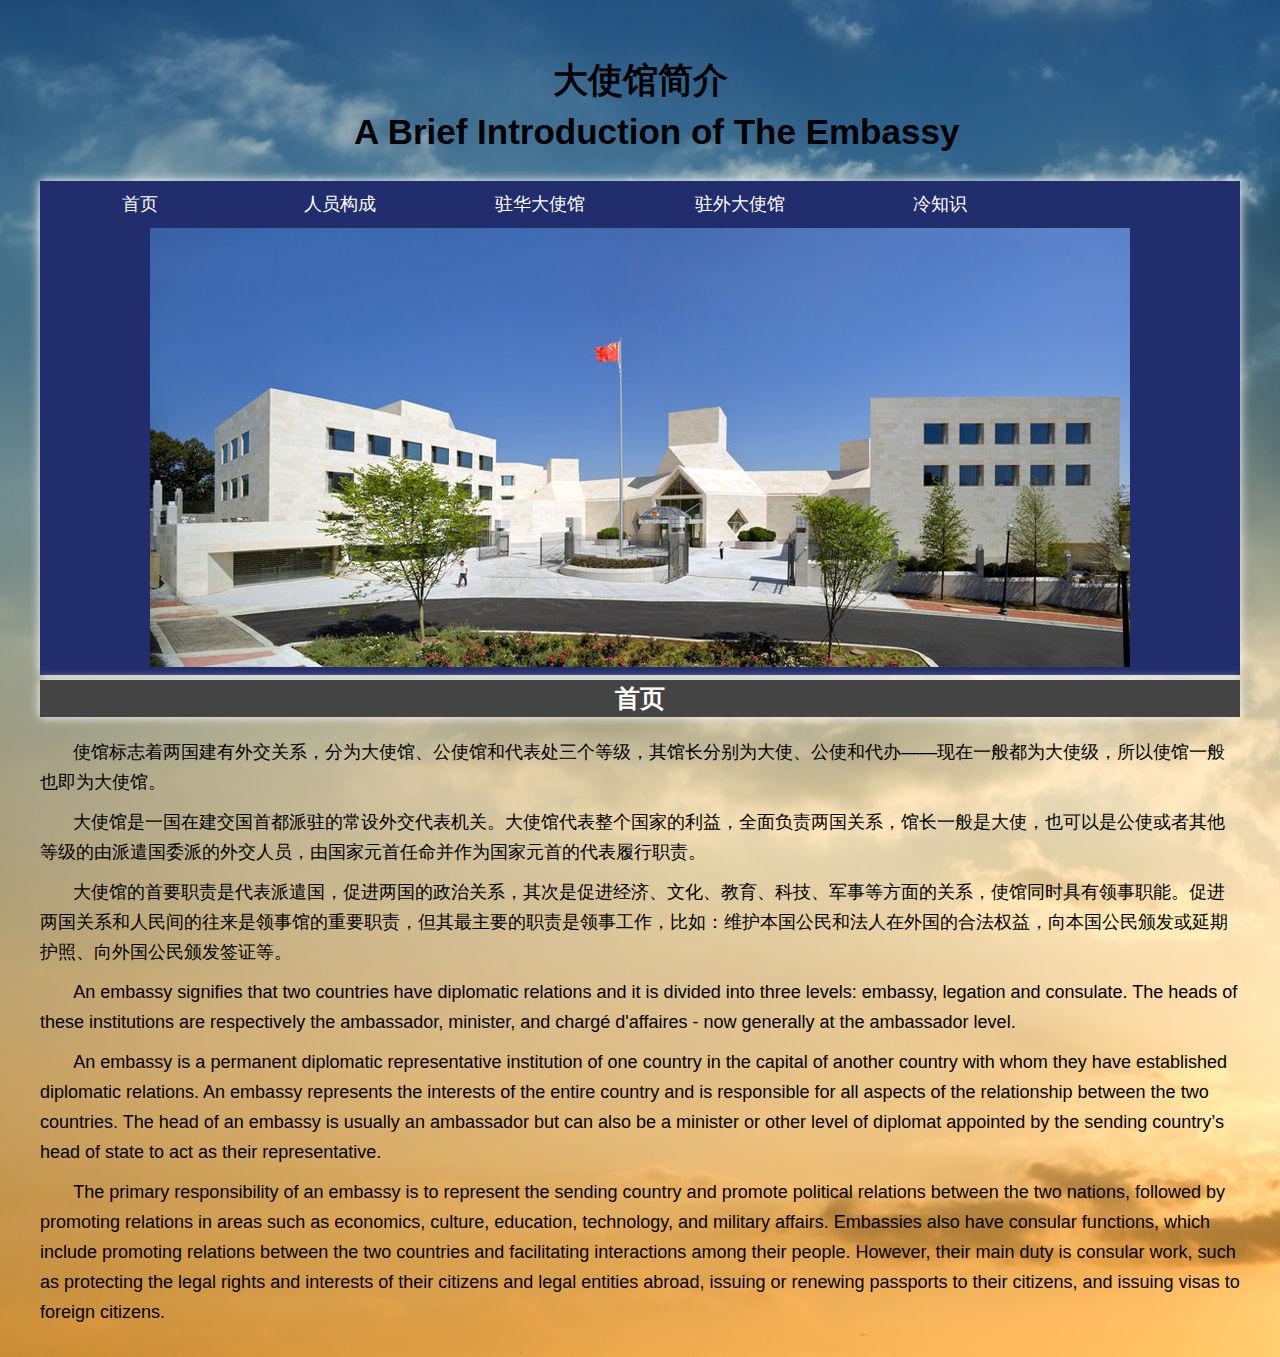
<file: index.html>
<!DOCTYPE html>
<html >
<head>
  <meta charset="UTF-8">
  <link rel="stylesheet" href="style.css" type="text/css">
<title></title>
</head>
  <style>
    body {
      background-image: url("images/10.jpg");
      background-size: cover;
    }
  </style>
</head>

	
<body>
    <div class="header">
      <h1>大使馆简介
	  <p class="text">A Brief Introduction of The Embassy</p>
    </div>

	<div class="box">
		
		<header>
			<ul>
				<li>
					<a href="index.html">首页</a>
				</li>
				<li>
					<a href="index2.html">人员构成</a>
				</li>
				<li>
					<a href="index3.html">驻华大使馆</a>
				</li>
				<li>
					<a href="index4.html">驻外大使馆</a>
				</li>
				<li>
					<a href="index5.html">冷知识</a>
				</li>
			</ul>

			<center><img src="images/1.jpg" ></center>

		</header>
		<h2>首页</h2>	
		<p class="text">使馆标志着两国建有外交关系，分为大使馆、公使馆和代表处三个等级，其馆长分别为大使、公使和代办——现在一般都为大使级，所以使馆一般也即为大使馆。</p>
		<p class="text">大使馆是一国在建交国首都派驻的常设外交代表机关。大使馆代表整个国家的利益，全面负责两国关系，馆长一般是大使，也可以是公使或者其他等级的由派遣国委派的外交人员，由国家元首任命并作为国家元首的代表履行职责。</p>
		<p class="text">大使馆的首要职责是代表派遣国，促进两国的政治关系，其次是促进经济、文化、教育、科技、军事等方面的关系，使馆同时具有领事职能。促进两国关系和人民间的往来是领事馆的重要职责，但其最主要的职责是领事工作，比如：维护本国公民和法人在外国的合法权益，向本国公民颁发或延期护照、向外国公民颁发签证等。</p>
		<p class="text">An embassy signifies that two countries have diplomatic relations and it is divided into three levels: embassy, legation and consulate. The heads of these institutions are respectively the ambassador, minister, and chargé d'affaires - now generally at the ambassador level. 
		<p class="text">An embassy is a permanent diplomatic representative institution of one country in the capital of another country with whom they have established diplomatic relations. An embassy represents the interests of the entire country and is responsible for all aspects of the relationship between the two countries. The head of an embassy is usually an ambassador but can also be a minister or other level of diplomat appointed by the sending country’s head of state to act as their representative.</p>
		<p class="text">The primary responsibility of an embassy is to represent the sending country and promote political relations between the two nations, followed by promoting relations in areas such as economics, culture, education, technology, and military affairs. Embassies also have consular functions, which include promoting relations between the two countries and facilitating interactions among their people. However, their main duty is consular work, such as protecting the legal rights and interests of their citizens and legal entities abroad, issuing or renewing passports to their citizens, and issuing visas to foreign citizens.</p>

	</div>
</body>
</html>
</file>
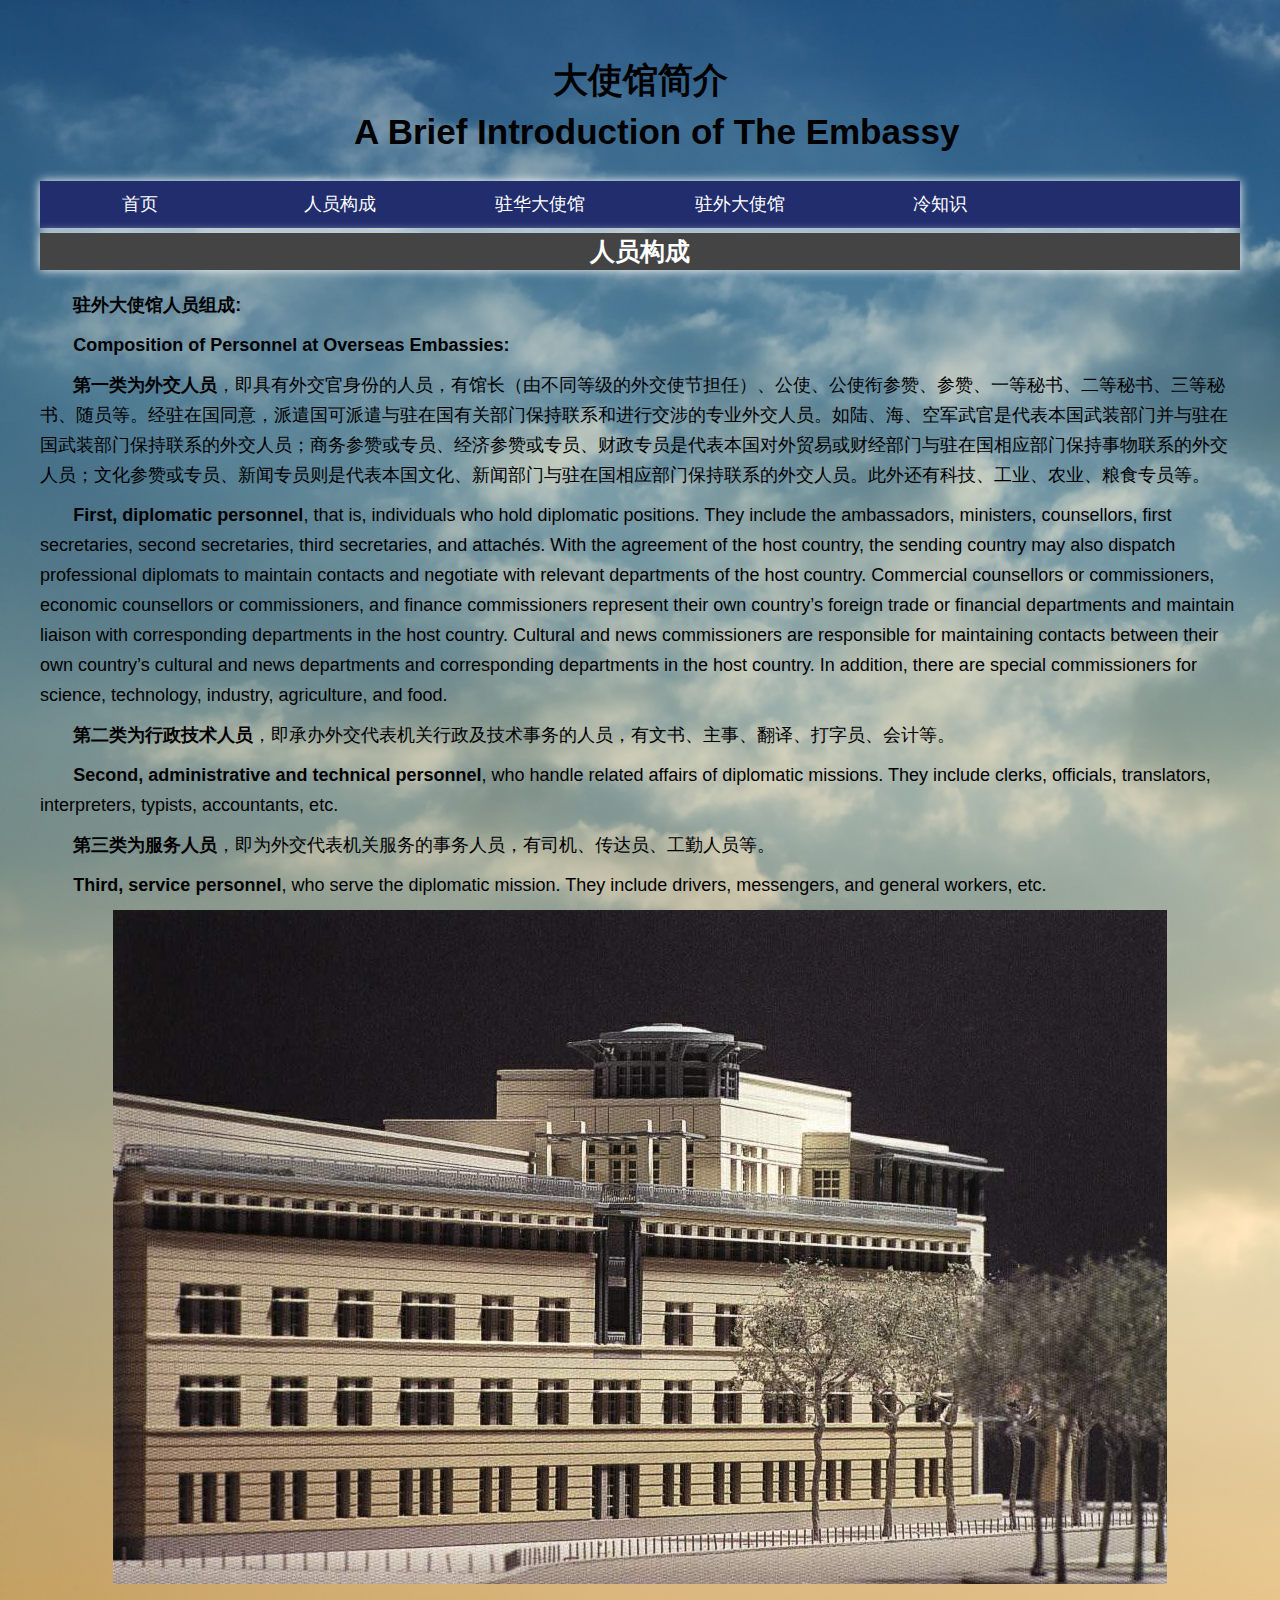
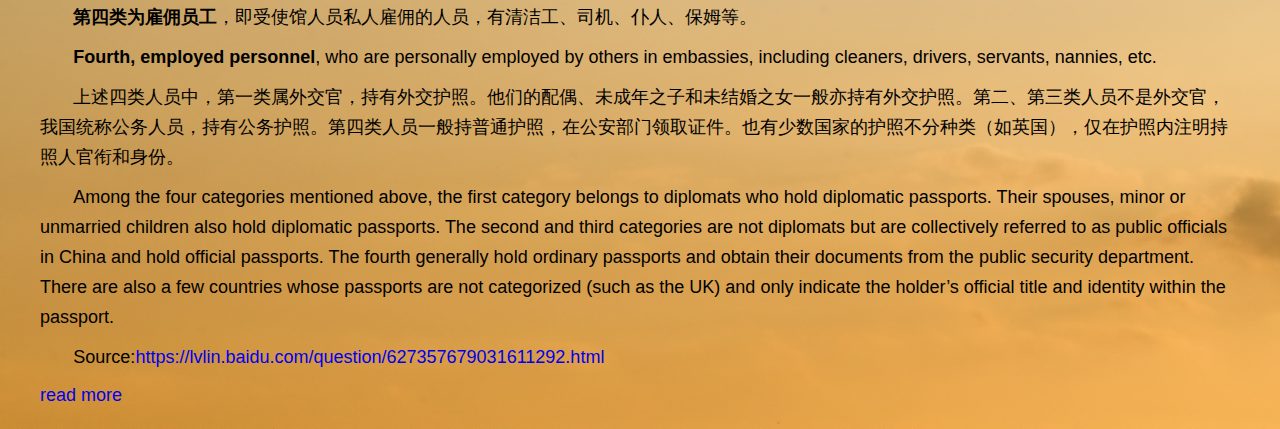
<file: index2.html>
<!DOCTYPE html>
<html >
<head>
 <meta charset="UTF-8">
<link rel="stylesheet" href="style.css" type="text/css">
<title></title>
</head>
<style>
  body {
	background-image: url("images/10.jpg");
	background-size: cover;
  }
</style>
</head>


<body>
    <div class="header">
      <h1>大使馆简介
	  <p class="text">A Brief Introduction of The Embassy</p>
    </div>
	
	<div class="box">
		
		<header>
			<ul>
				<li>
					<a href="index.html">首页</a>
				</li>
				<li>
					<a href="index2.html">人员构成</a>
				</li>
				<li>
					<a href="index3.html">驻华大使馆</a>
				</li>
				<li>
					<a href="index4.html">驻外大使馆</a>
				</li>
				<li>
					<a href="index5.html">冷知识</a>
				</li>
			</ul>
		</header>
		<h2>人员构成</h2>	
		<p class="text"><b>驻外大使馆人员组成:</b></p>
		<p class="text"><b>Composition of Personnel at Overseas Embassies:</b></p>
		<p class="text"><b>第一类为外交人员</b>，即具有外交官身份的人员，有馆长（由不同等级的外交使节担任）、公使、公使衔参赞、参赞、一等秘书、二等秘书、三等秘书、随员等。经驻在国同意，派遣国可派遣与驻在国有关部门保持联系和进行交涉的专业外交人员。如陆、海、空军武官是代表本国武装部门并与驻在国武装部门保持联系的外交人员；商务参赞或专员、经济参赞或专员、财政专员是代表本国对外贸易或财经部门与驻在国相应部门保持事物联系的外交人员；文化参赞或专员、新闻专员则是代表本国文化、新闻部门与驻在国相应部门保持联系的外交人员。此外还有科技、工业、农业、粮食专员等。</p>
		<p class="text"><b>First, diplomatic personnel</b>, that is, individuals who hold diplomatic positions. They include the ambassadors, ministers, counsellors, first secretaries, second secretaries, third secretaries, and attachés. With the agreement of the host country, the sending country may also dispatch professional diplomats to maintain contacts and negotiate with relevant departments of the host country. Commercial counsellors or commissioners, economic counsellors or commissioners, and finance commissioners represent their own country’s foreign trade or financial departments and maintain liaison with corresponding departments in the host country. Cultural and news commissioners are responsible for maintaining contacts between their own country’s cultural and news departments and corresponding departments in the host country. In addition, there are special commissioners for science, technology, industry, agriculture, and food.</p>
		<p class="text"><b>第二类为行政技术人员</b>，即承办外交代表机关行政及技术事务的人员，有文书、主事、翻译、打字员、会计等。</p>
		<p class="text"><b>Second, administrative and technical personnel</b>, who handle related affairs of diplomatic missions. They include clerks, officials, translators, interpreters, typists, accountants, etc.</p>
		<p class="text"><b>第三类为服务人员</b>，即为外交代表机关服务的事务人员，有司机、传达员、工勤人员等。</p>
		<p class="text"><b>Third, service personnel</b>, who serve the diplomatic mission. They include drivers, messengers, and general workers, etc.</p>
			<center><img src="images/2.jpg" ></center>
		<p class="text"><b>第四类为雇佣员工</b>，即受使馆人员私人雇佣的人员，有清洁工、司机、仆人、保姆等。
		<p class="text"><b>Fourth, employed personnel</b>, who are personally employed by others in embassies, including cleaners, drivers, servants, nannies, etc.</p>
		<p class="text">上述四类人员中，第一类属外交官，持有外交护照。他们的配偶、未成年之子和未结婚之女一般亦持有外交护照。第二、第三类人员不是外交官，我国统称公务人员，持有公务护照。第四类人员一般持普通护照，在公安部门领取证件。也有少数国家的护照不分种类（如英国），仅在护照内注明持照人官衔和身份。</p>
		<p class="text">Among the four categories mentioned above, the first category belongs to diplomats who hold diplomatic passports. Their spouses, minor or unmarried children also hold diplomatic passports. The second and third categories are not diplomats but are collectively referred to as public officials in China and hold official passports. The fourth generally hold ordinary passports and obtain their documents from the public security department. There are also a few countries whose passports are not categorized (such as the UK) and only indicate the holder’s official title and identity within the passport.</p>
		
		<p class="text">Source:<a href="https://lvlin.baidu.com/question/627357679031611292.html">https://lvlin.baidu.com/question/627357679031611292.html</a></p>
		
		<a href="index.html">read more</a>
	</div>
</body>
</html>
</file>
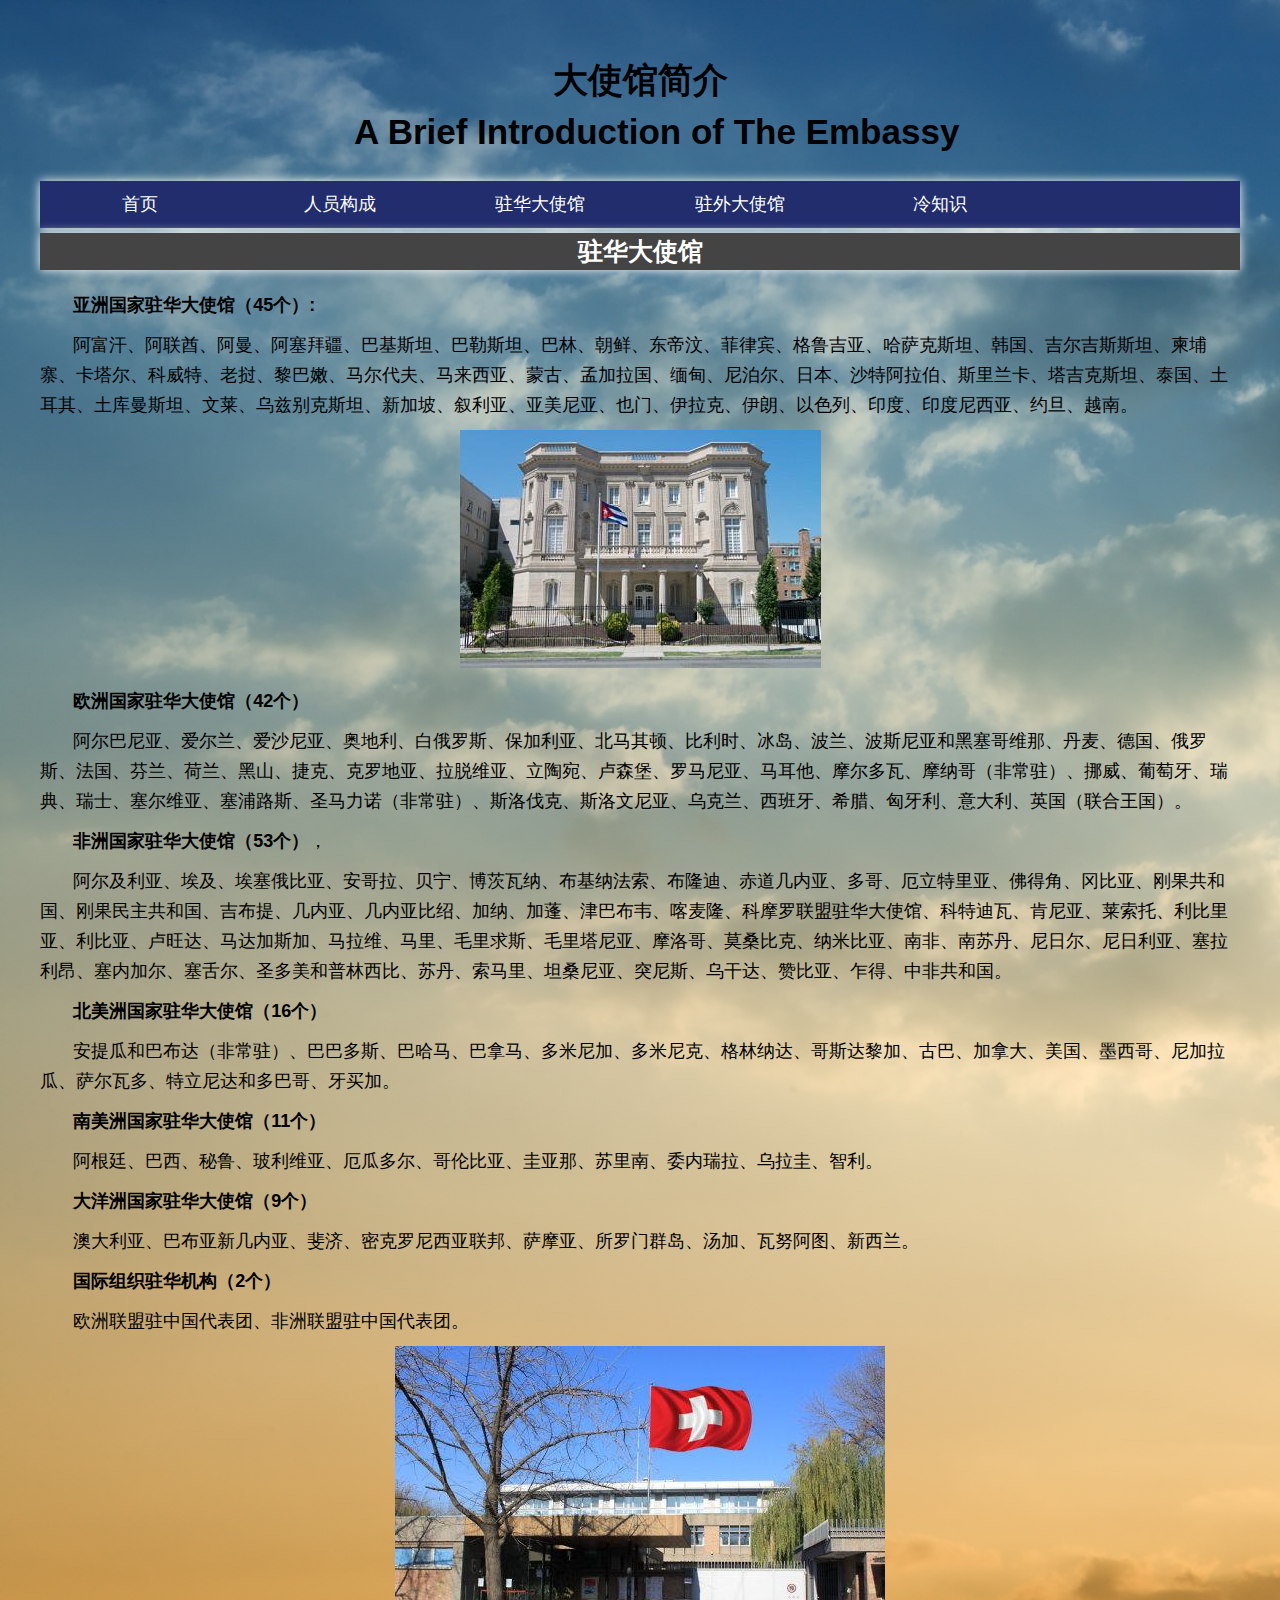
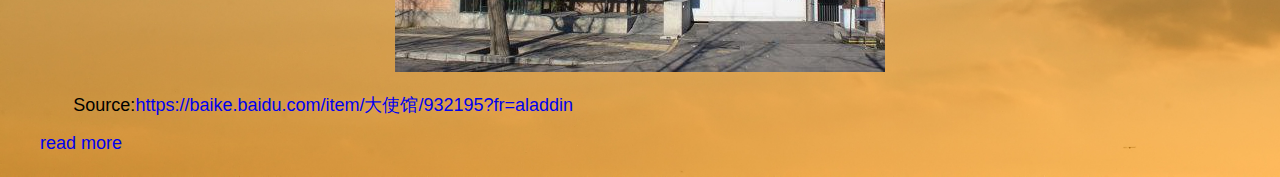
<file: index3.html>
<!DOCTYPE html>
<html >
<head>
 <meta charset="UTF-8">
<link rel="stylesheet" href="style.css" type="text/css">
<title></title>
</head>
<style>
  body {
	background-image: url("images/10.jpg");
	background-size: cover;
  }
</style>
</head>


<body>
    <div class="header">
      <h1>大使馆简介
	  <p class="text">A Brief Introduction of The Embassy</p>
    </div>

	<div class="box">
		
		<header>
			<ul>
				<li>
					<a href="index.html">首页</a>
				</li>
				<li>
					<a href="index2.html">人员构成</a>
				</li>
				<li>
					<a href="index3.html">驻华大使馆</a>
				</li>
				<li>
					<a href="index4.html">驻外大使馆</a>
				</li>
				<li>
					<a href="index5.html">冷知识</a>
				</li>
			</ul>
		</header>
		<h2>驻华大使馆</h2>	
		<p class="text"><b>亚洲国家驻华大使馆（45个）:</b></p>
		<p class="text">阿富汗、阿联酋、阿曼、阿塞拜疆、巴基斯坦、巴勒斯坦、巴林、朝鲜、东帝汶、菲律宾、格鲁吉亚、哈萨克斯坦、韩国、吉尔吉斯斯坦、柬埔寨、卡塔尔、科威特、老挝、黎巴嫩、马尔代夫、马来西亚、蒙古、孟加拉国、缅甸、尼泊尔、日本、沙特阿拉伯、斯里兰卡、塔吉克斯坦、泰国、土耳其、土库曼斯坦、文莱、乌兹别克斯坦、新加坡、叙利亚、亚美尼亚、也门、伊拉克、伊朗、以色列、印度、印度尼西亚、约旦、越南。</p>
			<center><img src="images/8.jpeg" ></center>
		<p class="text"><b>欧洲国家驻华大使馆（42个）</b></p>
		<p class="text">阿尔巴尼亚、爱尔兰、爱沙尼亚、奥地利、白俄罗斯、保加利亚、北马其顿、比利时、冰岛、波兰、波斯尼亚和黑塞哥维那、丹麦、德国、俄罗斯、法国、芬兰、荷兰、黑山、捷克、克罗地亚、拉脱维亚、立陶宛、卢森堡、罗马尼亚、马耳他、摩尔多瓦、摩纳哥（非常驻）、挪威、葡萄牙、瑞典、瑞士、塞尔维亚、塞浦路斯、圣马力诺（非常驻）、斯洛伐克、斯洛文尼亚、乌克兰、西班牙、希腊、匈牙利、意大利、英国（联合王国）。</p>
		<p class="text"><b>非洲国家驻华大使馆（53个）</b>，</p>
		<p class="text">阿尔及利亚、埃及、埃塞俄比亚、安哥拉、贝宁、博茨瓦纳、布基纳法索、布隆迪、赤道几内亚、多哥、厄立特里亚、佛得角、冈比亚、刚果共和国、刚果民主共和国、吉布提、几内亚、几内亚比绍、加纳、加蓬、津巴布韦、喀麦隆、科摩罗联盟驻华大使馆、科特迪瓦、肯尼亚、莱索托、利比里亚、利比亚、卢旺达、马达加斯加、马拉维、马里、毛里求斯、毛里塔尼亚、摩洛哥、莫桑比克、纳米比亚、南非、南苏丹、尼日尔、尼日利亚、塞拉利昂、塞内加尔、塞舌尔、圣多美和普林西比、苏丹、索马里、坦桑尼亚、突尼斯、乌干达、赞比亚、乍得、中非共和国。</p>
		<p class="text"><b>北美洲国家驻华大使馆（16个）</b></p>
		<p class="text">安提瓜和巴布达（非常驻）、巴巴多斯、巴哈马、巴拿马、多米尼加、多米尼克、格林纳达、哥斯达黎加、古巴、加拿大、美国、墨西哥、尼加拉瓜、萨尔瓦多、特立尼达和多巴哥、牙买加。</p>
		<p class="text"><b>南美洲国家驻华大使馆（11个）</b></p>
		<p class="text">阿根廷、巴西、秘鲁、玻利维亚、厄瓜多尔、哥伦比亚、圭亚那、苏里南、委内瑞拉、乌拉圭、智利。</p>
		<p class="text"><b>大洋洲国家驻华大使馆（9个）</b></p>
		<p class="text">澳大利亚、巴布亚新几内亚、斐济、密克罗尼西亚联邦、萨摩亚、所罗门群岛、汤加、瓦努阿图、新西兰。</p>
		<p class="text"><b>国际组织驻华机构（2个）</b></p>
		<p class="text">欧洲联盟驻中国代表团、非洲联盟驻中国代表团。</p>
		<center><img src="images/9.jpeg" ></center>

		
		<p class="text">Source:<a href="https://baike.baidu.com/item/大使馆/932195?fr=aladdin">https://baike.baidu.com/item/大使馆/932195?fr=aladdin</a></p>

		
		<a href="index.html">read more</a>
	</div>
</body>
</html>
</file>
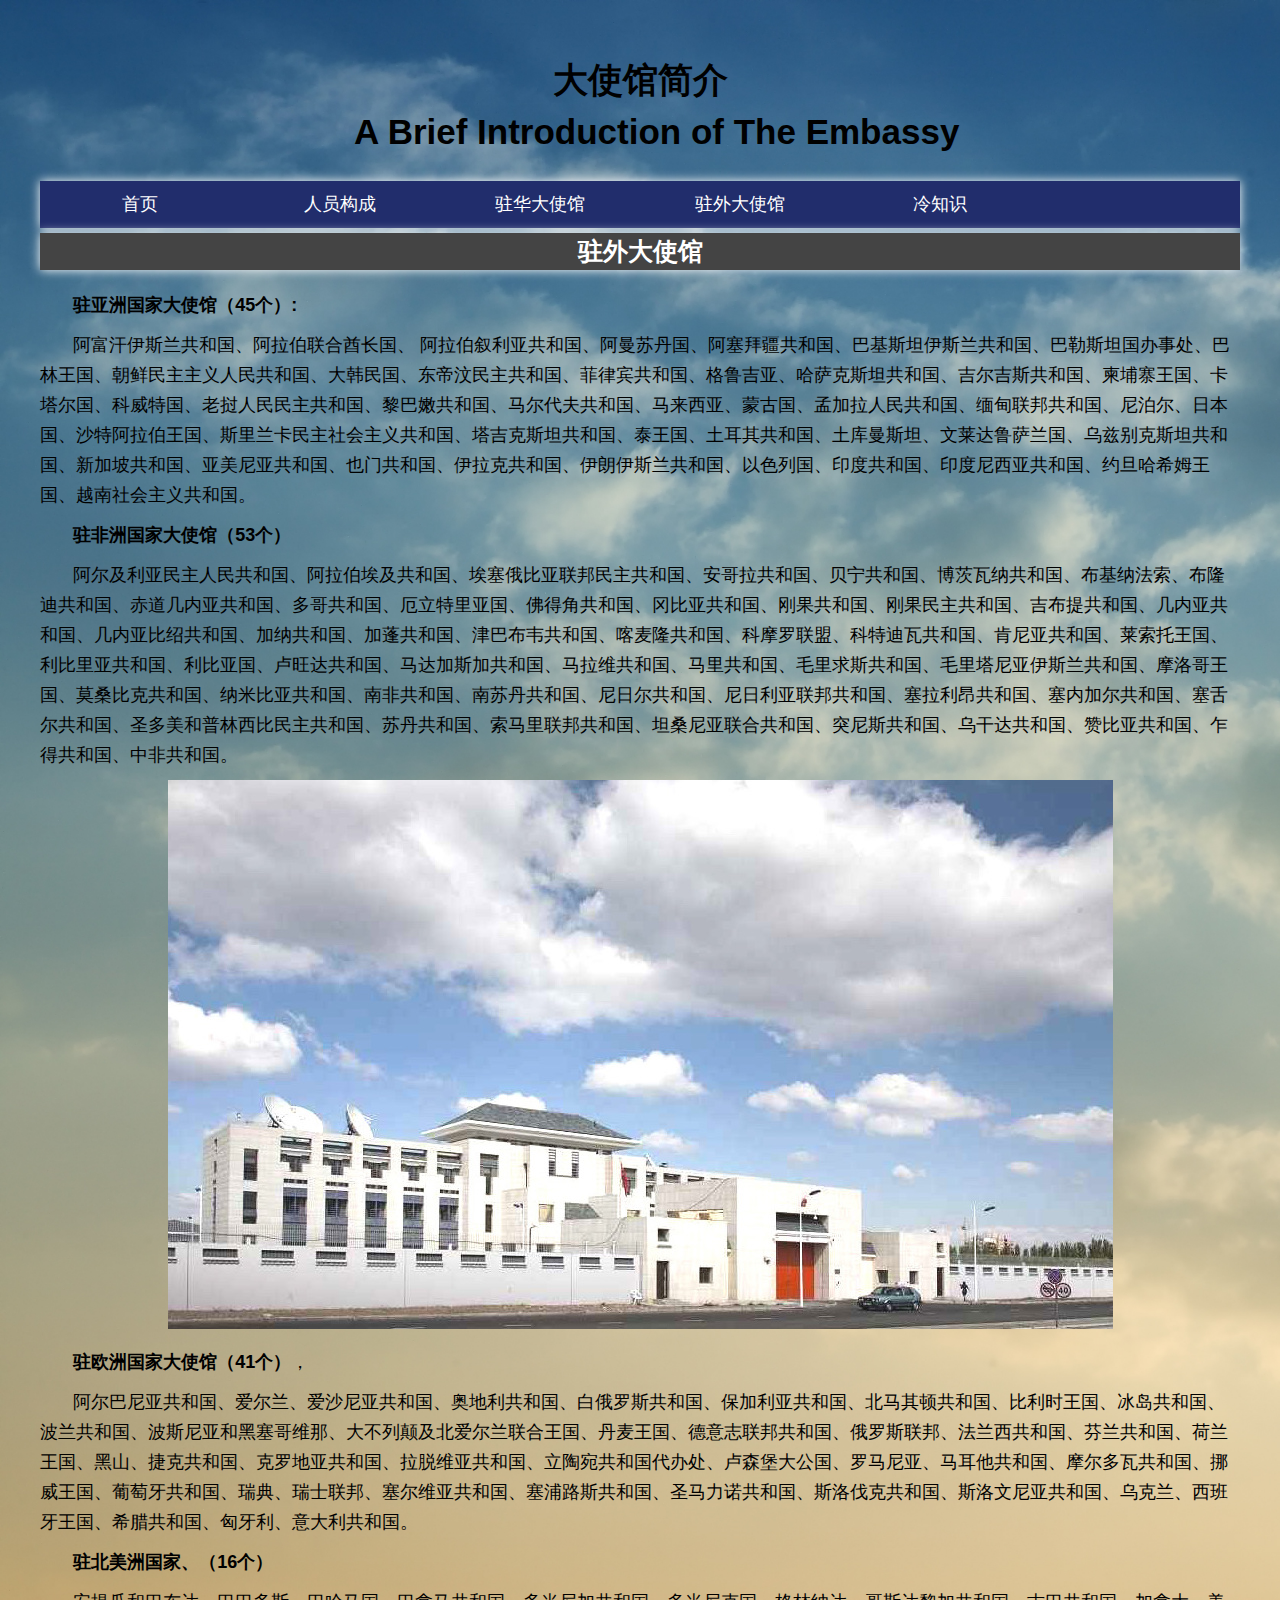
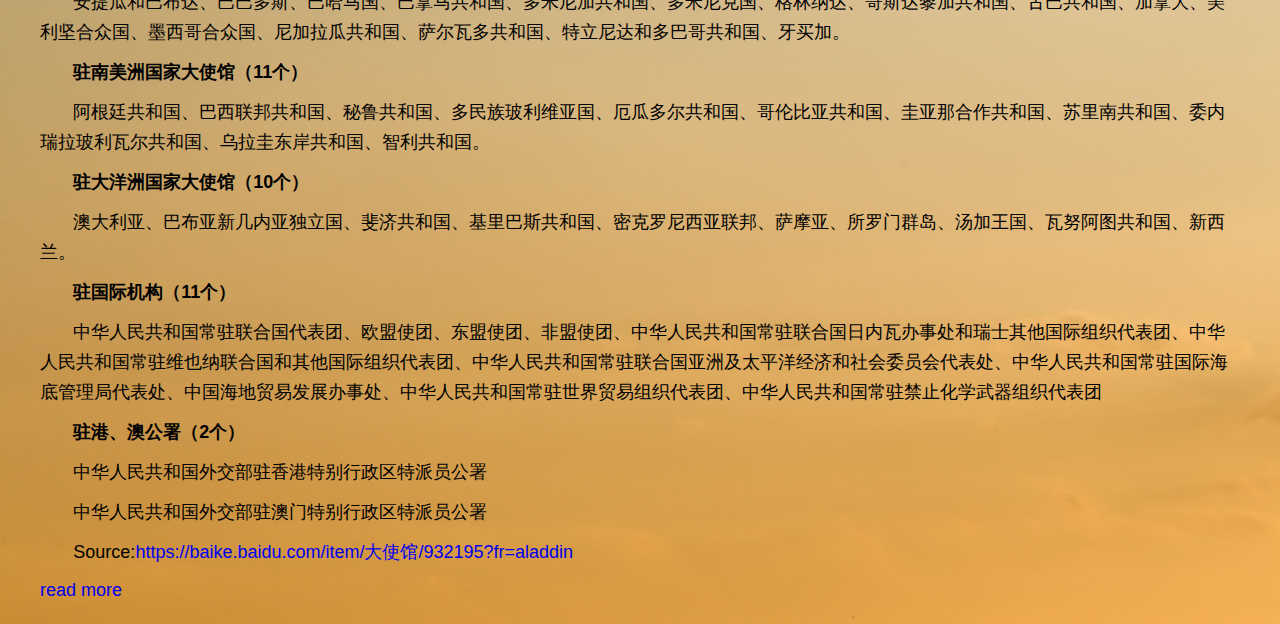
<file: index4.html>
<!DOCTYPE html>
<html >
<head>
 <meta charset="UTF-8">
<link rel="stylesheet" href="style.css" type="text/css">
<title></title>
</head>
<style>
  body {
	background-image: url("images/10.jpg");
	background-size: cover;
  }
</style>
</head>


<body>
    <div class="header">
      <h1>大使馆简介
	  <p class="text">A Brief Introduction of The Embassy</p>
    </div>

	<div class="box">
		
		<header>
			<ul>
				<li>
					<a href="index.html">首页</a>
				</li>
				<li>
					<a href="index2.html">人员构成</a>
				</li>
				<li>
					<a href="index3.html">驻华大使馆</a>
				</li>
				<li>
					<a href="index4.html">驻外大使馆</a>
				</li>
				<li>
					<a href="index5.html">冷知识</a>
				</li>
			</ul>
		</header>
		<h2>驻外大使馆</h2>	
		<p class="text"><b>驻亚洲国家大使馆（45个）:</b></p>
		<p class="text">阿富汗伊斯兰共和国、阿拉伯联合酋长国、 阿拉伯叙利亚共和国、阿曼苏丹国、阿塞拜疆共和国、巴基斯坦伊斯兰共和国、巴勒斯坦国办事处、巴林王国、朝鲜民主主义人民共和国、大韩民国、东帝汶民主共和国、菲律宾共和国、格鲁吉亚、哈萨克斯坦共和国、吉尔吉斯共和国、柬埔寨王国、卡塔尔国、科威特国、老挝人民民主共和国、黎巴嫩共和国、马尔代夫共和国、马来西亚、蒙古国、孟加拉人民共和国、缅甸联邦共和国、尼泊尔、日本国、沙特阿拉伯王国、斯里兰卡民主社会主义共和国、塔吉克斯坦共和国、泰王国、土耳其共和国、土库曼斯坦、文莱达鲁萨兰国、乌兹别克斯坦共和国、新加坡共和国、亚美尼亚共和国、也门共和国、伊拉克共和国、伊朗伊斯兰共和国、以色列国、印度共和国、印度尼西亚共和国、约旦哈希姆王国、越南社会主义共和国。</p>
		<p class="text"><b>驻非洲国家大使馆（53个）</b></p>
		<p class="text">阿尔及利亚民主人民共和国、阿拉伯埃及共和国、埃塞俄比亚联邦民主共和国、安哥拉共和国、贝宁共和国、博茨瓦纳共和国、布基纳法索、布隆迪共和国、赤道几内亚共和国、多哥共和国、厄立特里亚国、佛得角共和国、冈比亚共和国、刚果共和国、刚果民主共和国、吉布提共和国、几内亚共和国、几内亚比绍共和国、加纳共和国、加蓬共和国、津巴布韦共和国、喀麦隆共和国、科摩罗联盟、科特迪瓦共和国、肯尼亚共和国、莱索托王国、利比里亚共和国、利比亚国、卢旺达共和国、马达加斯加共和国、马拉维共和国、马里共和国、毛里求斯共和国、毛里塔尼亚伊斯兰共和国、摩洛哥王国、莫桑比克共和国、纳米比亚共和国、南非共和国、南苏丹共和国、尼日尔共和国、尼日利亚联邦共和国、塞拉利昂共和国、塞内加尔共和国、塞舌尔共和国、圣多美和普林西比民主共和国、苏丹共和国、索马里联邦共和国、坦桑尼亚联合共和国、突尼斯共和国、乌干达共和国、赞比亚共和国、乍得共和国、中非共和国。</p>
	    <center><img src="images/4.jpeg" ></center>
		<p class="text"><b>驻欧洲国家大使馆（41个）</b>，</p>
		<p class="text">阿尔巴尼亚共和国、爱尔兰、爱沙尼亚共和国、奥地利共和国、白俄罗斯共和国、保加利亚共和国、北马其顿共和国、比利时王国、冰岛共和国、波兰共和国、波斯尼亚和黑塞哥维那、大不列颠及北爱尔兰联合王国、丹麦王国、德意志联邦共和国、俄罗斯联邦、法兰西共和国、芬兰共和国、荷兰王国、黑山、捷克共和国、克罗地亚共和国、拉脱维亚共和国、立陶宛共和国代办处、卢森堡大公国、罗马尼亚、马耳他共和国、摩尔多瓦共和国、挪威王国、葡萄牙共和国、瑞典、瑞士联邦、塞尔维亚共和国、塞浦路斯共和国、圣马力诺共和国、斯洛伐克共和国、斯洛文尼亚共和国、乌克兰、西班牙王国、希腊共和国、匈牙利、意大利共和国。</p>
		<p class="text"><b>驻北美洲国家、（16个）</b></p>
		<p class="text">安提瓜和巴布达、巴巴多斯、巴哈马国、巴拿马共和国、多米尼加共和国、多米尼克国、格林纳达、哥斯达黎加共和国、古巴共和国、加拿大、美利坚合众国、墨西哥合众国、尼加拉瓜共和国、萨尔瓦多共和国、特立尼达和多巴哥共和国、牙买加。</p>
		<p class="text"><b>驻南美洲国家大使馆（11个）</b></p>
		<p class="text">阿根廷共和国、巴西联邦共和国、秘鲁共和国、多民族玻利维亚国、厄瓜多尔共和国、哥伦比亚共和国、圭亚那合作共和国、苏里南共和国、委内瑞拉玻利瓦尔共和国、乌拉圭东岸共和国、智利共和国。</p>
		<p class="text"><b>驻大洋洲国家大使馆（10个）</b></p>
		<p class="text">澳大利亚、巴布亚新几内亚独立国、斐济共和国、基里巴斯共和国、密克罗尼西亚联邦、萨摩亚、所罗门群岛、汤加王国、瓦努阿图共和国、新西兰。</p>

		<p class="text"><b>驻国际机构（11个）</b></p>
		<p class="text">中华人民共和国常驻联合国代表团、欧盟使团、东盟使团、非盟使团、中华人民共和国常驻联合国日内瓦办事处和瑞士其他国际组织代表团、中华人民共和国常驻维也纳联合国和其他国际组织代表团、中华人民共和国常驻联合国亚洲及太平洋经济和社会委员会代表处、中华人民共和国常驻国际海底管理局代表处、中国海地贸易发展办事处、中华人民共和国常驻世界贸易组织代表团、中华人民共和国常驻禁止化学武器组织代表团</p>
		<p class="text"><b>驻港、澳公署（2个）</b></p>
		<p class="text">中华人民共和国外交部驻香港特别行政区特派员公署<br>
		<p class="text">中华人民共和国外交部驻澳门特别行政区特派员公署</p>
		
		<p class="text">Source:<a href="https://baike.baidu.com/item/大使馆/932195?fr=aladdin">https://baike.baidu.com/item/大使馆/932195?fr=aladdin</a></p>
		
		<a href="index.html">read more</a>
	</div>
</body>
</html>
</file>
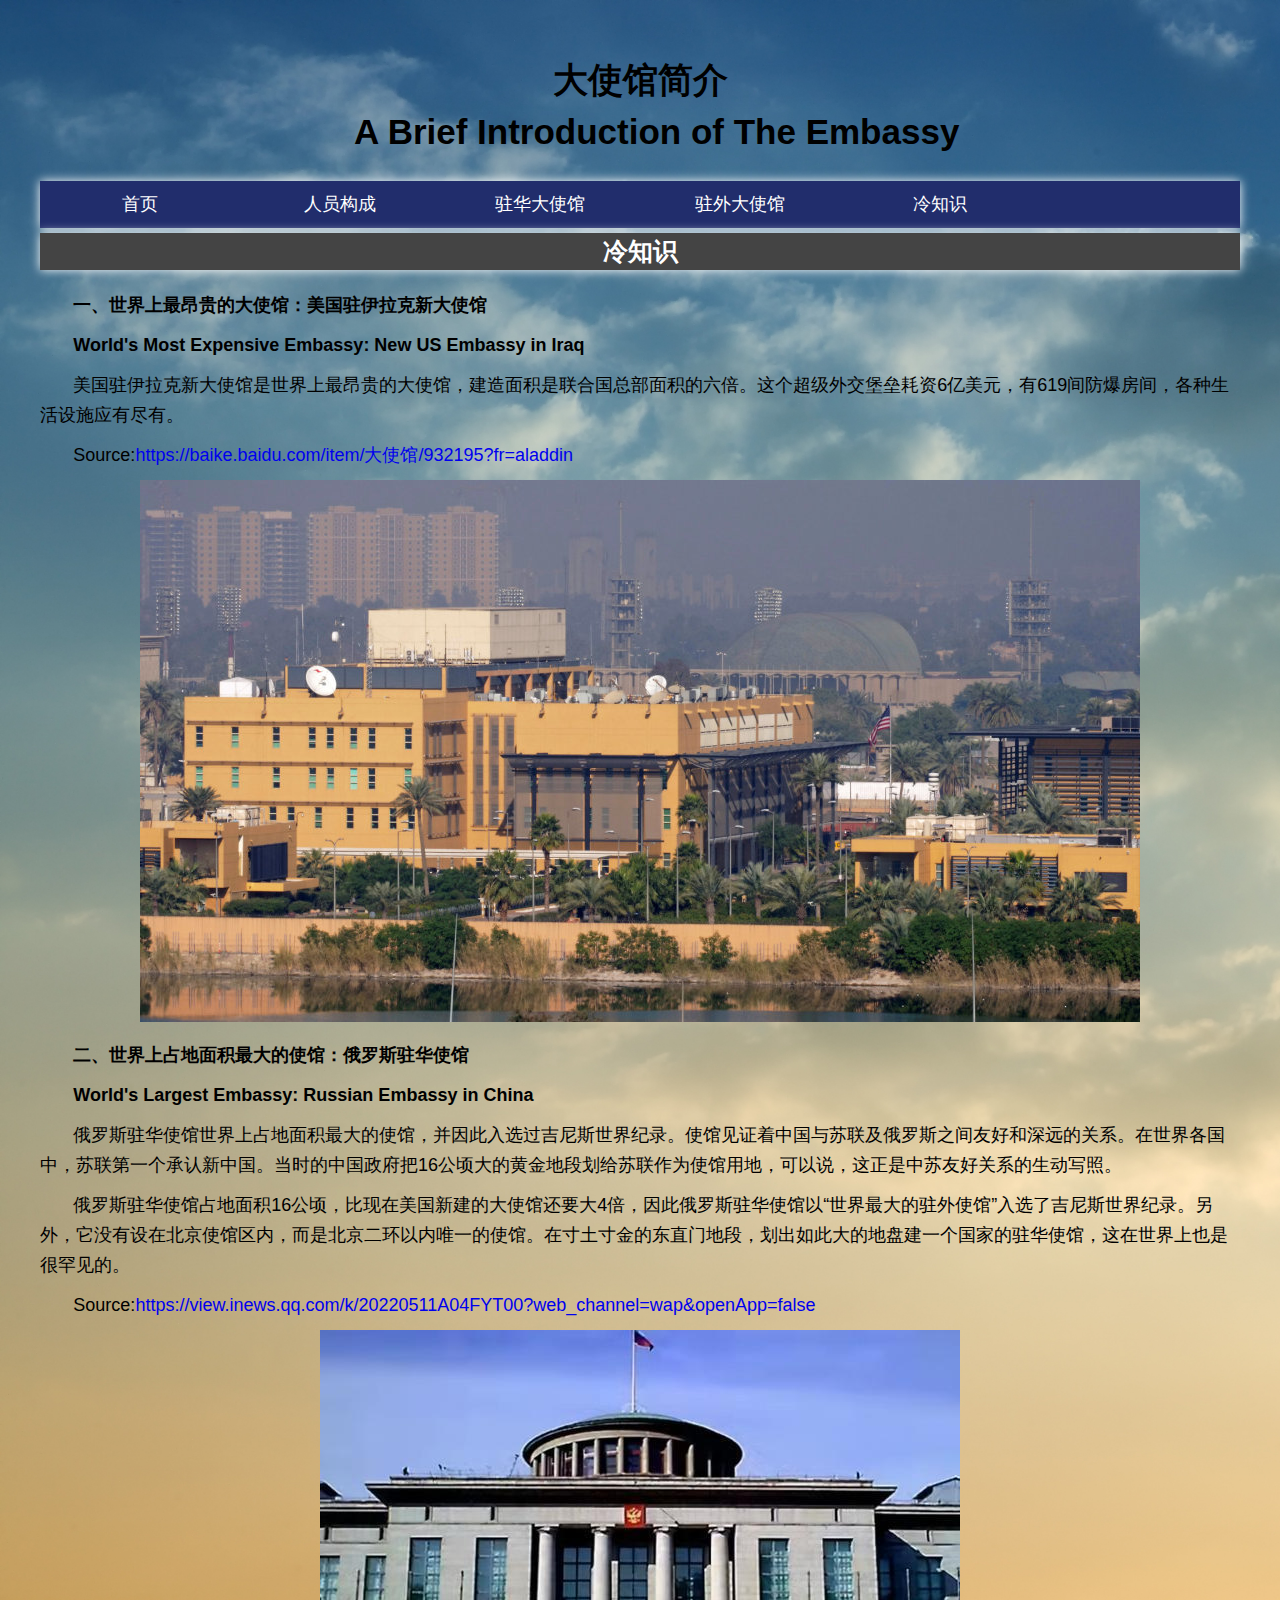
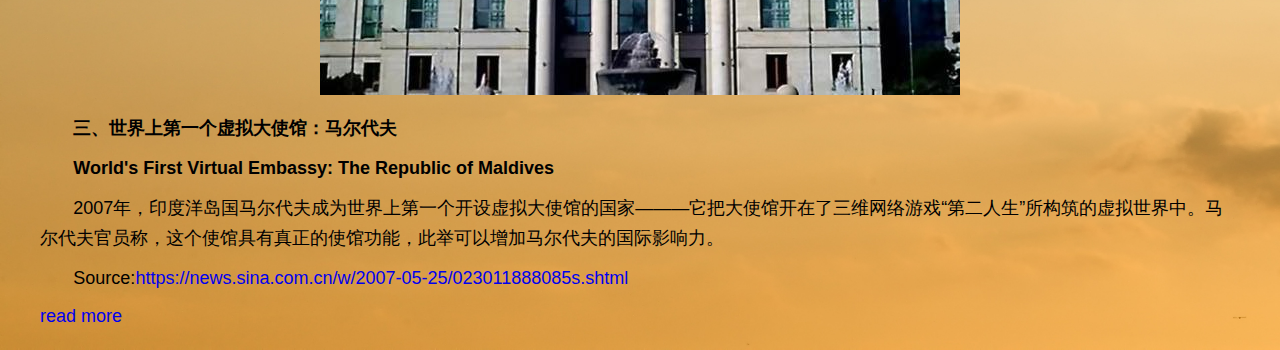
<file: index5.html>
<!DOCTYPE html>
<html >
<head>
 <meta charset="UTF-8">
<link rel="stylesheet" href="style.css" type="text/css">
<title></title>
</head>
<style>
  body {
	background-image: url("images/10.jpg");
	background-size: cover;
  }
</style>
</head>

<body>
    <div class="header">
      <h1>大使馆简介
	  <p class="text">A Brief Introduction of The Embassy</p>
    </div>
	
	<div class="box">
		
		<header>
			<ul>
				<li>
					<a href="index.html">首页</a>
				</li>
				<li>
					<a href="index2.html">人员构成</a>
				</li>
				<li>
					<a href="index3.html">驻华大使馆</a>
				</li>
				<li>
					<a href="index4.html">驻外大使馆</a>
				</li>
				<li>
					<a href="index5.html">冷知识</a>
				</li>
			</ul>

		</header>
		<h2>冷知识</h2>	
		<p class="text"><b>一、世界上最昂贵的大使馆：美国驻伊拉克新大使馆</b></p>
		<p class="text"><b>World's Most Expensive Embassy: New US Embassy in Iraq</b></p>
		<p class="text">美国驻伊拉克新大使馆是世界上最昂贵的大使馆，建造面积是联合国总部面积的六倍。这个超级外交堡垒耗资6亿美元，有619间防爆房间，各种生活设施应有尽有。</p>
		<p class="text">Source:<a href="https://baike.baidu.com/item/大使馆/932195?fr=aladdin">https://baike.baidu.com/item/大使馆/932195?fr=aladdin</a></p>
		<center><img src="images/7.jpg" ></center>
		

		<p class="text"><b>二、世界上占地面积最大的使馆：俄罗斯驻华使馆</b></p>
		<p class="text"><b>World's Largest Embassy: Russian Embassy in China</b></p>
		<p class="text">俄罗斯驻华使馆世界上占地面积最大的使馆，并因此入选过吉尼斯世界纪录。使馆见证着中国与苏联及俄罗斯之间友好和深远的关系。在世界各国中，苏联第一个承认新中国。当时的中国政府把16公顷大的黄金地段划给苏联作为使馆用地，可以说，这正是中苏友好关系的生动写照。</p>
		<p class="text">俄罗斯驻华使馆占地面积16公顷，比现在美国新建的大使馆还要大4倍，因此俄罗斯驻华使馆以“世界最大的驻外使馆”入选了吉尼斯世界纪录。另外，它没有设在北京使馆区内，而是北京二环以内唯一的使馆。在寸土寸金的东直门地段，划出如此大的地盘建一个国家的驻华使馆，这在世界上也是很罕见的。</p>
		<p class="text">Source:<a href="https://view.inews.qq.com/k/20220511A04FYT00?web_channel=wap&openApp=false">https://view.inews.qq.com/k/20220511A04FYT00?web_channel=wap&openApp=false</a></p>
		<center><img src="images/5.jpeg" ></center>

		<p class="text"><b>三、世界上第一个虚拟大使馆：马尔代夫</b></p>
		<p class="text"><b>World's First Virtual Embassy: The Republic of Maldives</b></p>
		<p class="text">2007年，印度洋岛国马尔代夫成为世界上第一个开设虚拟大使馆的国家———它把大使馆开在了三维网络游戏“第二人生”所构筑的虚拟世界中。马尔代夫官员称，这个使馆具有真正的使馆功能，此举可以增加马尔代夫的国际影响力。</p>
		<p class="text">Source:<a href="https://news.sina.com.cn/w/2007-05-25/023011888085s.shtml">https://news.sina.com.cn/w/2007-05-25/023011888085s.shtml</a></p>

		<a href="index.html">read more</a>
	</div>
</body>
</html>
</file>
<file: style.css>
*{
	margin:0;
	padding:0;
}
a{
	text-decoration: none
}
ul{
	list-style: none
}

body {
	background-color:transparent;
	margin: 0;
    padding: 20px;
    font-family: "微软雅黑", Arial, sans-serif;
    font-size: 18px;
    line-height: 1.5;
  }
  
h1 {
	background-color:transparent;
	margin: 34px;
	font-size: 35px;
	text-align: center;
}
h2 {
    font-size: 25px;
    font-weight: bold;
    margin-top: 5px;
    margin-bottom: 20px;
	background: #444;
	box-shadow: 0px 0px 10px #fff;
	color:#fff;
	text-align: center
}

  div {
	background-color:transparent;
  }

	

.box{
	width:1200px;
	margin:0 auto;
}

header{
	width:1200px;
	box-shadow: 0px 0px 10px #fff;
	background: #212d6c;
	overflow: hidden;
	text-align: center
}


header ul li{
	width:200px;
	padding:10px 0px;
	float:left;
	text-align: center
}
header ul li a{
	color:#fff;
}
.text{
	line-height: 30px;
	text-indent:25pt;
	margin:10px 0px;
}
</file>
